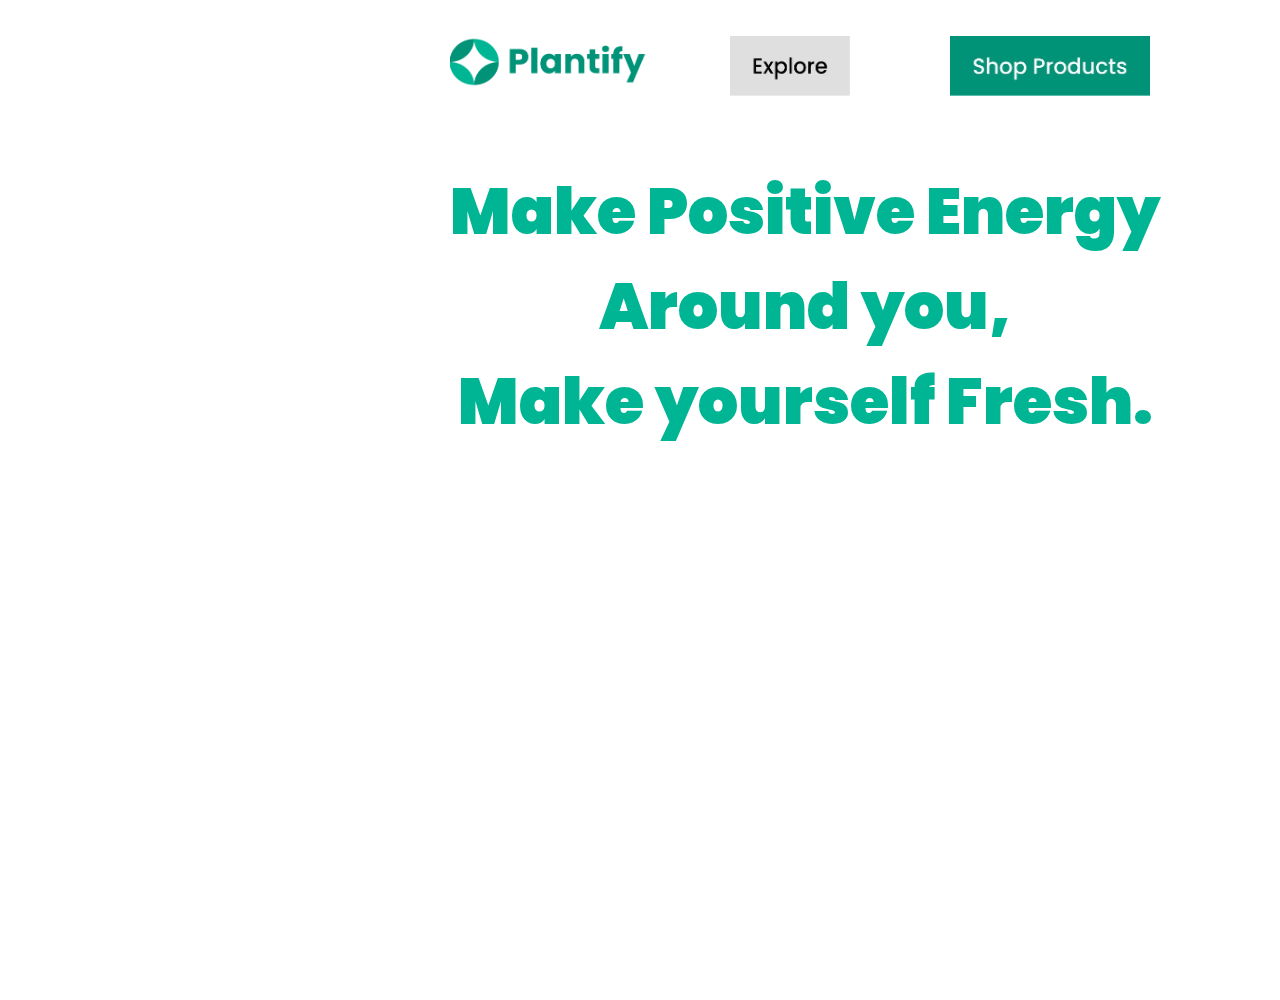
<file: P7/index.html>
<!DOCTYPE html>
<html lang="en">

<head>
    <meta charset="UTF-8">
    <meta name="viewport" content="width=device-width, initial-scale=1.0">
    <title>Plantify</title>
    <link rel="stylesheet" href="style.css">
</head>

<body>
    <div class="lable">
        <div class="logo">
            <p>
                <a href=""><img src="Materials/image (1).png" alt="Not found" width="200" height="60"></a>
            </p>
        </div>

        <div>
            <img class="photo" src="Materials/unsplash_HyXN3uapAVA.png" alt="Not found">
        </div>


        <div class="text">
            <p>Make Positive Energy <br> Around you, <br> Make yourself Fresh.</p>
        </div>

        <div class="grey-button">
            <p>
                <a href="https://yandex.ru/images/search?from=tabbar&text=%D1%86%D0%B2%D0%B5%D1%82%D1%8B%20%D0%B2%20%D0%B1%D1%83%D0%BA%D0%B5%D1%82%D0%B5"><img src="Materials/grey.jpg" alt="" width="120" height="60"></a>
            </p>
        </div>

        <div class="green-button">
            <p>
                <a href="https://lovelybuket.ru/?utm_source=yandex&utm_medium=cpc&utm_campaign=91728604&utm_content=14726296936&utm_term={gender}&utm_term={age}&utm_term=---autotargeting&yclid=16671388340024246271"><img src="Materials/green.jpg" alt="" width="200" height="60"></a>
            </p>
        </div>
    </div>
</body>

</html>
</file>
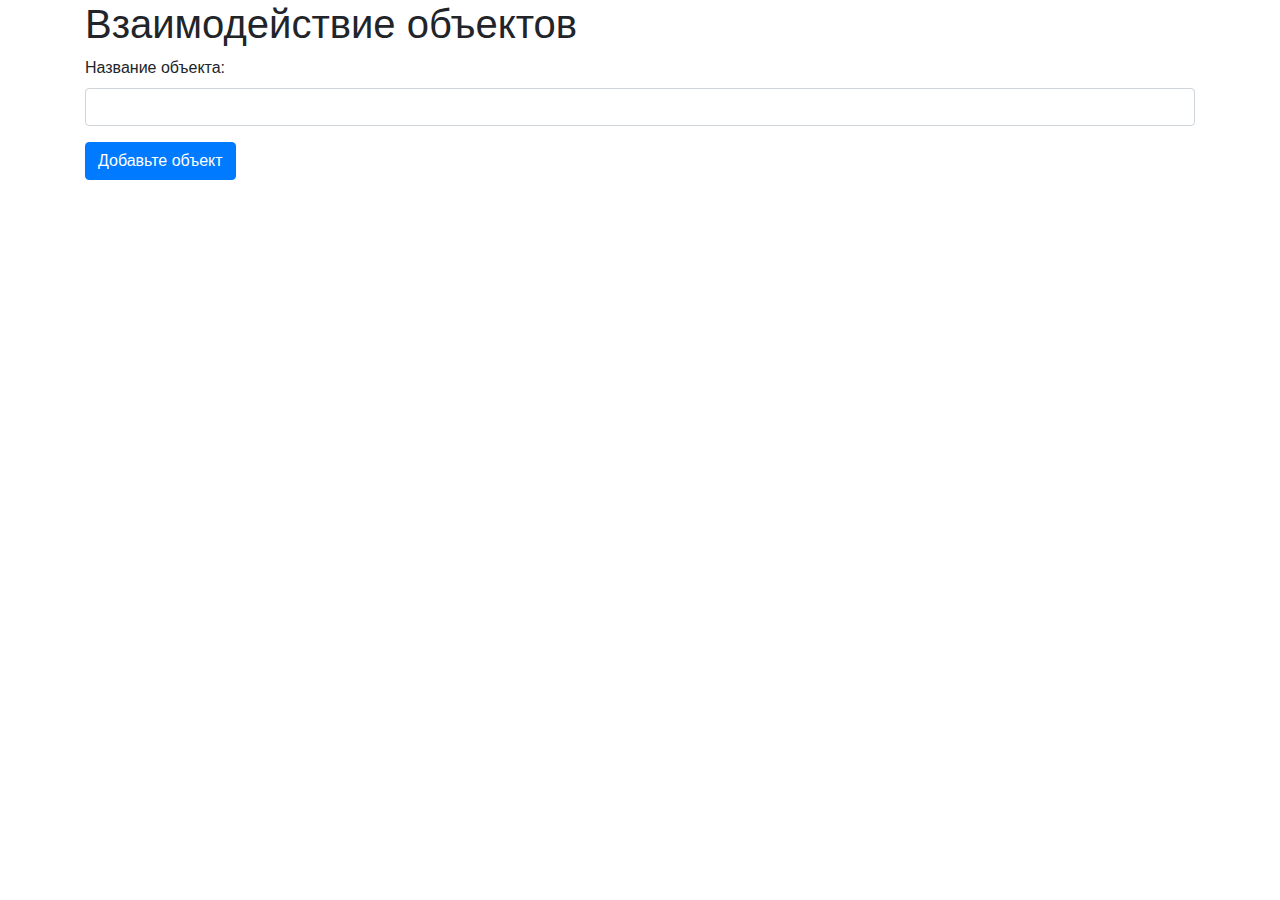
<file: p10/styles.html>
<!DOCTYPE html>
<html lang="en">

<head>
    <meta charset="UTF-8">
    <meta name="viewport" content="width=device-width, initial-scale=1.0">
    <title>Objects Interaction</title>
    <link rel="stylesheet" href="https://stackpath.bootstrapcdn.com/bootstrap/4.5.0/css/bootstrap.min.css">
    <style>
        .object-info {
            margin-top: 20px;
        }
    </style>
</head>

<body>
    <div class="container">
        <h1>Взаимодействие объектов</h1>
        <div class="form-group">
            <label for="objectName">Название объекта:</label>
            <input type="text" class="form-control" id="objectName">
        </div>
        <button class="btn btn-primary" onclick="addObject()">Добавьте объект</button>

        <div id="objectsList" class="object-info"></div>
    </div>

    <script>
        class Object {
            constructor(name) {
                this.name = name;
            }

            getInfo() {
                return `Object name: ${this.name}`;
            }
        }

        let objects = [];

        function addObject() {
            const objectName = document.getElementById('objectName').value;
            if (objectName) {
                const newObj = new Object(objectName);
                objects.push(newObj);
                updateObjectsList();
            } else {
                alert('Please enter the object name.');
            }
        }

        function updateObjectsList() {
            const objectsList = document.getElementById('objectsList');
            objectsList.innerHTML = '';
            objects.forEach(obj => {
                const objInfo = document.createElement('div');
                objInfo.classList.add('alert', 'alert-primary');
                objInfo.textContent = obj.getInfo();
                objectsList.appendChild(objInfo);
            });
        }
    </script>

</body>

</html>
</file>
<file: P7/style.css>
@font-face {
    font-family: "Pop";
    font-display: swap;
    src: url("Materials/Poppins-Black.ttf") format("woff");
}

body {
    margin: 0%;
}

html {
    overflow-x: hidden;
    overflow-y: scroll;
    margin: 0%;
}

.photo {
    width: 800px;
    height: 1000px;
    margin-left: 58%;
    position: absolute;
}

.text {
    font-family: "Pop", serif;
    font-size: 350%;
    color: #00B594;
    position: absolute;
    margin-top: 300px;
    margin-left: 200px;
}

.logo {
    margin-left: 200px;
    margin-top: 70px;
    position: absolute;
}

.grey-button {
    margin-top: 700px;
    margin-left: 450px;
    position: absolute;
}

.green-button {
    margin-top: 700px;
    margin-left: 200px;
    position: absolute;
}


/*Компьютер / ноутбук*/

@media (max-width: 2560px) {
    .text {
        color: rgb(214, 214, 214);
    }
}


/*Планшет*/

@media (max-width: 1454px)and (min-width: 769px) {
    .photo {
        visibility: hidden;
    }
    .text {
        font-size: 400%;
        margin: 20px;
        margin-left: 450px;
        margin-top: 100px;
        text-align: center;
        color: #00B594;
    }
    .logo {
        margin: 20px;
        margin-left: 450px;
        text-align: center;
    }
    .grey-button {
        margin: 20px;
        margin-left: 730px;
    }
    .green-button {
        margin: 20px auto;
        text-align: center;
        margin-left: 950px;
    }
}


/*Телефон*/

@media (max-width: 768px) {
    .photo {
        visibility: hidden;
    }
    .text {
        font-size: 400%;
        margin-left: 400px;
        text-align: center;
        margin-top: 50px;
        color: #00B594;
    }
    .logo {
        margin: 20px;
        margin-left: 430px;
        text-align: center;
    }
    .grey-button {
        margin: 30px auto;
        text-align: center;
        margin-top: 950px;
        margin-left: 620px;
        transform: scale(1.6);
    }
    .green-button {
        margin: 20px auto;
        text-align: center;
        margin-top: 950px;
        margin-left: 320px;
        transform: scale(1.56);
    }
}
</file>
